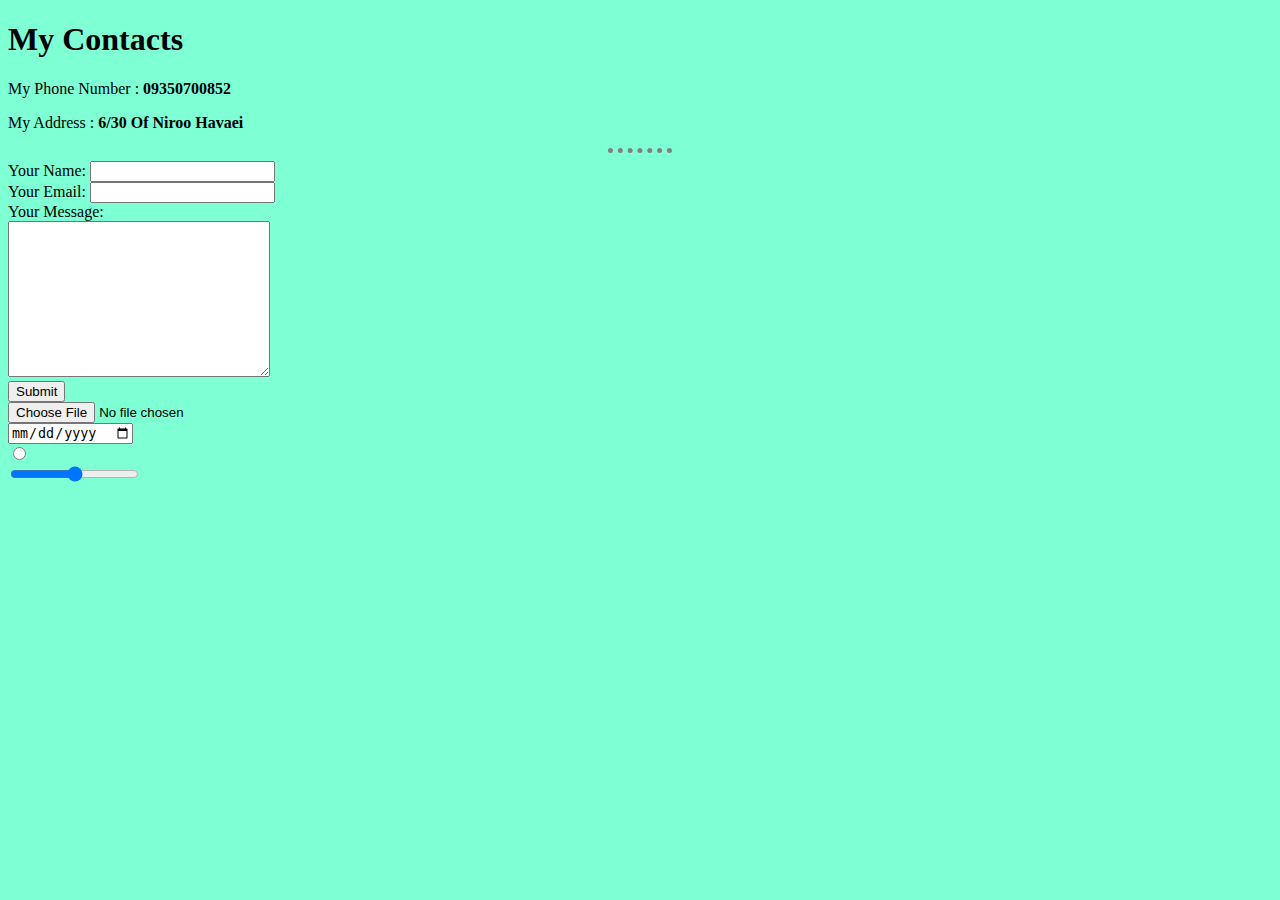
<file: Complete Web 2022/HTML-Personal Site/contact.html>
<!DOCTYPE html>
<html lang="en">
<head>
    <meta charset="UTF-8">
    <meta http-equiv="X-UA-Compatible" content="IE=edge">
    <meta name="viewport" content="width=device-width, initial-scale=1.0">
    <title>Contact Me</title>
    <link rel="stylesheet" href="CSS/styles.css">
</head>
<body>
    <h1>My Contacts</h1>
    <p>My Phone Number : <strong>09350700852</strong></p>
    <p>My Address : <strong>6/30 Of Niroo Havaei</strong></p>
    <hr>
    <form action="mailto:vosscrazy@gmail.com" enctype="text/plain">
        <label for="">Your Name:</label>
        <input type="text" name="Your Name"><br>
        <label for="">Your Email:</label>
        <input type="email" name="Your Email"><br>
        <label for="">Your Message:</label><br>
        <textarea name="Your Message" id="" cols="30" rows="10"></textarea><br>
        <input type="submit"><br>
        <input type="file"><br>
        <input type="date"><br>
        <input type="radio"><br> 
        <input type="range"><br>  

    </form>  
</body>
</html>
</file>
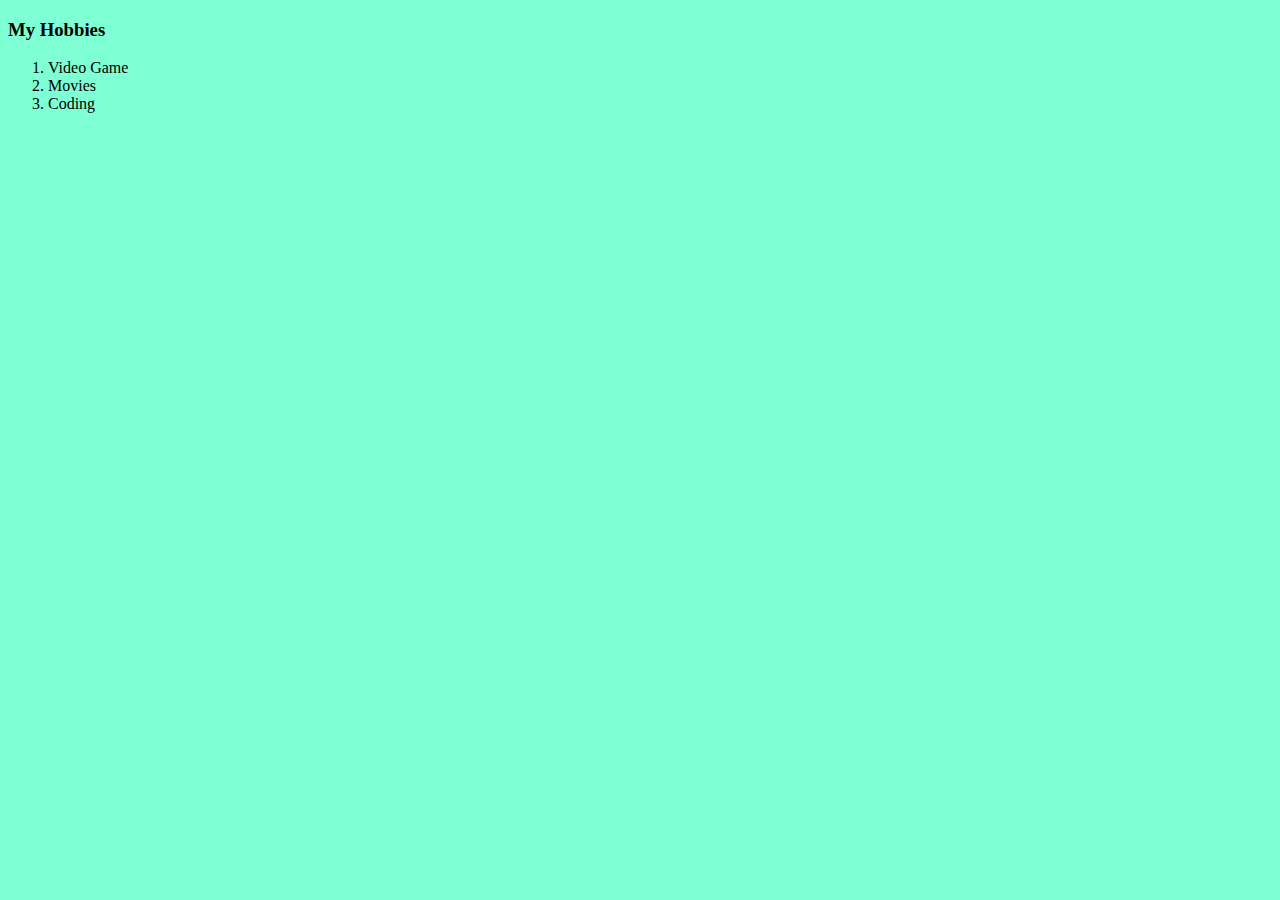
<file: Complete Web 2022/HTML-Personal Site/hobbies.html>
<!DOCTYPE html>
<html lang="en">
<head>
    <meta charset="UTF-8">
    <meta http-equiv="X-UA-Compatible" content="IE=edge">
    <meta name="viewport" content="width=device-width, initial-scale=1.0">
    <title>Document</title>
    <link rel="stylesheet" href="CSS/styles.css">
</head>
<body>
    <h3>My Hobbies</h3>
    <ol>
        <li>Video Game</li>
        <li>Movies</li>
        <li>Coding</li>
    </ol>
</body>
</html>
</file>
<file: Complete Web 2022/HTML-Personal Site/CSS/styles.css>
body {
    background-color: aquamarine;
}
hr {
    border-style: none;
    border-top-style: dotted;
    border-color: grey;
    border-width: 5px;
    width: 5%;
}
</file>
